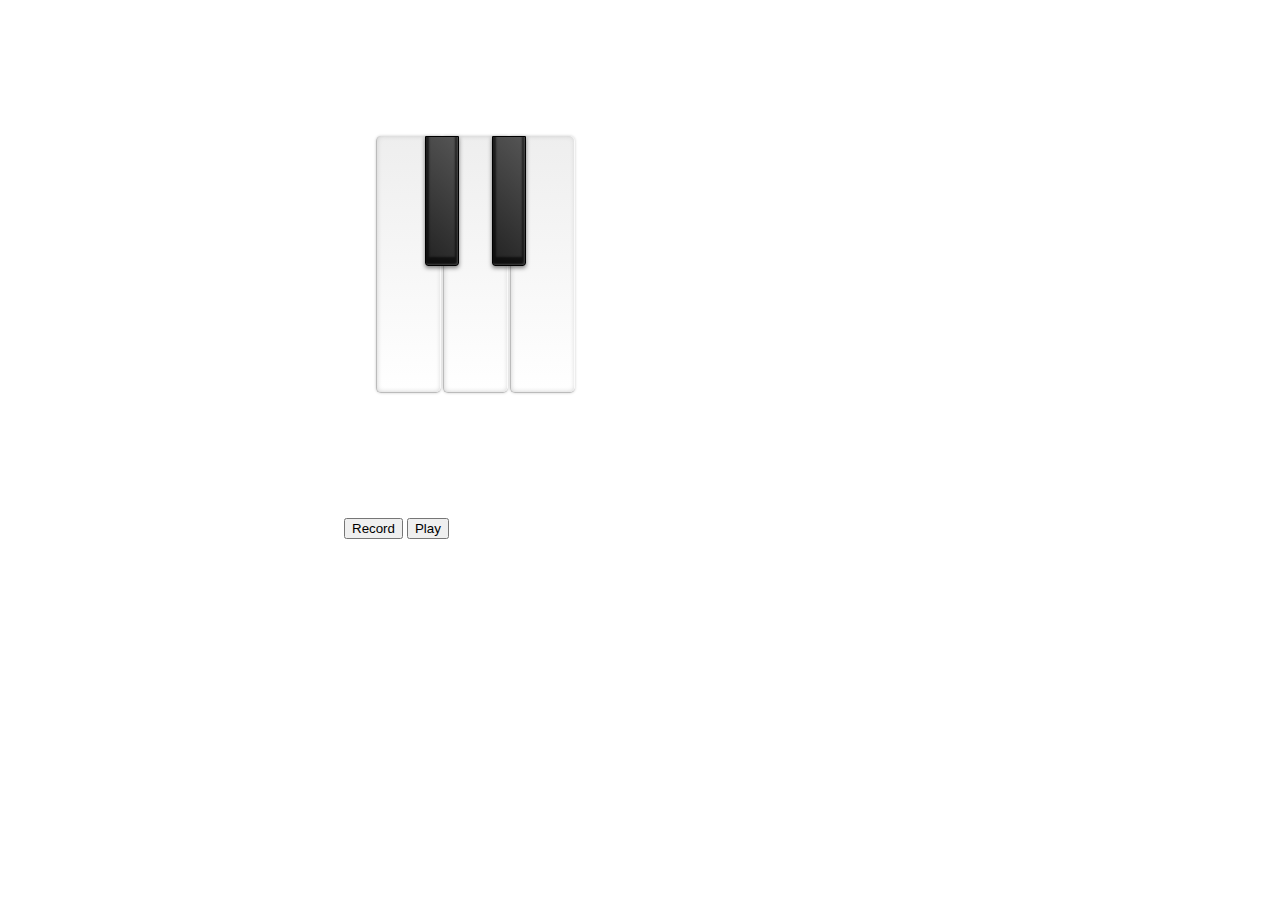
<file: Projekt3-Drumkit/index.html>
<!DOCTYPE html>
<html lang="en">
  <head>
    <meta charset="UTF-8" />
    <meta http-equiv="X-UA-Compatible" content="IE=edge" />
    <meta name="viewport" content="width=device-width, initial-scale=1.0" />
    <link rel="stylesheet" href="css.css" />

    <title>Piano</title>
  </head>

  <body>
    <main>
      <div class="AudioMain">
        <audio
          src="http://www.vibrationdata.com/piano_middle_C.mp3"
          id="kick"
        />
        <audio
          src="http://www.vibrationdata.com/piano_C_sharp.mp3"
          id="kick2"
        />
        <audio src="http://www.vibrationdata.com/piano_D.mp3" id="kick3" />
        <audio
          src="http://www.vibrationdata.com/piano_D_sharp.mp3"
          id="kick4"
        />
        <audio src="http://www.vibrationdata.com/piano_E.mp3" id="kick5" />
      </div>

      <ul class="set">
        <li class="white c"></li>
        <li class="black cs"></li>
        <li class="white d"></li>
        <li class="black ds"></li>
        <li class="white e"></li>
      </ul>

      <button id="recordButton">Record</button>
      <button id="playButton">Play</button>
    </main>
  </body>
  <script src="script.js"></script>
</html>
</file>
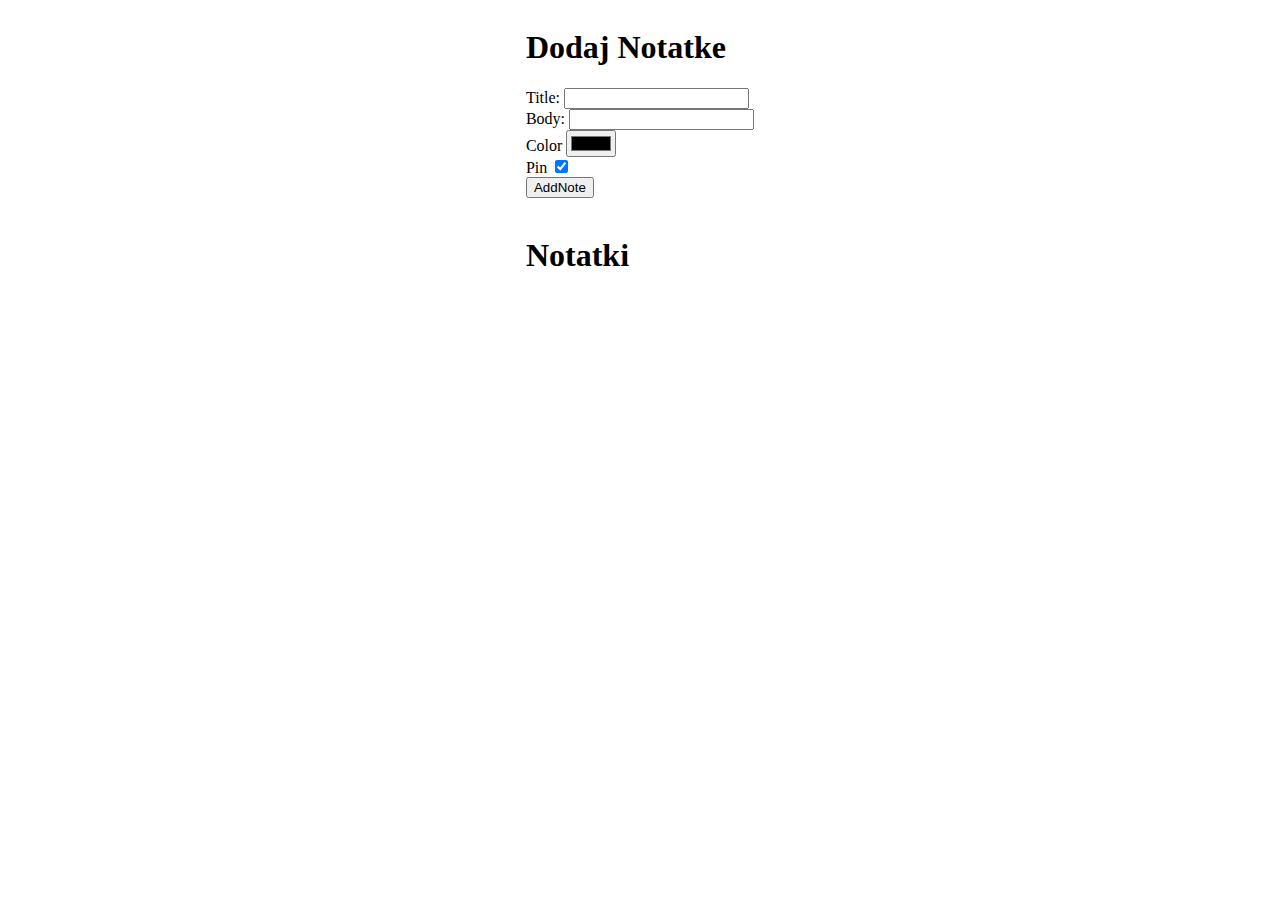
<file: Projekt4-Notekeep/index.html>
<!DOCTYPE html>
<html lang="en">
  <head>
    <meta charset="UTF-8" />
    <meta http-equiv="X-UA-Compatible" content="IE=edge" />
    <meta name="viewport" content="width=device-width, initial-scale=1.0" />
    <link rel="stylesheet" href="css.css">
    <title>NoteKeep</title>
  </head>
  <body>
    <main>
      <h1>Dodaj Notatke</h1>
      <form id="form">
        <div id="inputs">
          <label>Title:</label>
          <input type="text" id="title" value=""  class="Form" /><br />
          <label>Body:</label>
          <input type="text" id="body" value="" class="Form" /><br />
          
          <label for="head">Color</label>
          <input type="color" id="color" name="color"><br/>
          <label for="scales">Pin</label>
          <input type="checkbox" id="isPinned" name="isPinned" checked>
      
    </div>
           
    
        </div>
        <input type="submit" value="AddNote" />
      </form>
      <br />
      <div>
        <h1>Notatki</h1>
        <div id="notesContainer" class="notesContainer">

        </div>
      </div>
    </main>

    <script src="script.js"></script>
  </body>
</html>
</file>
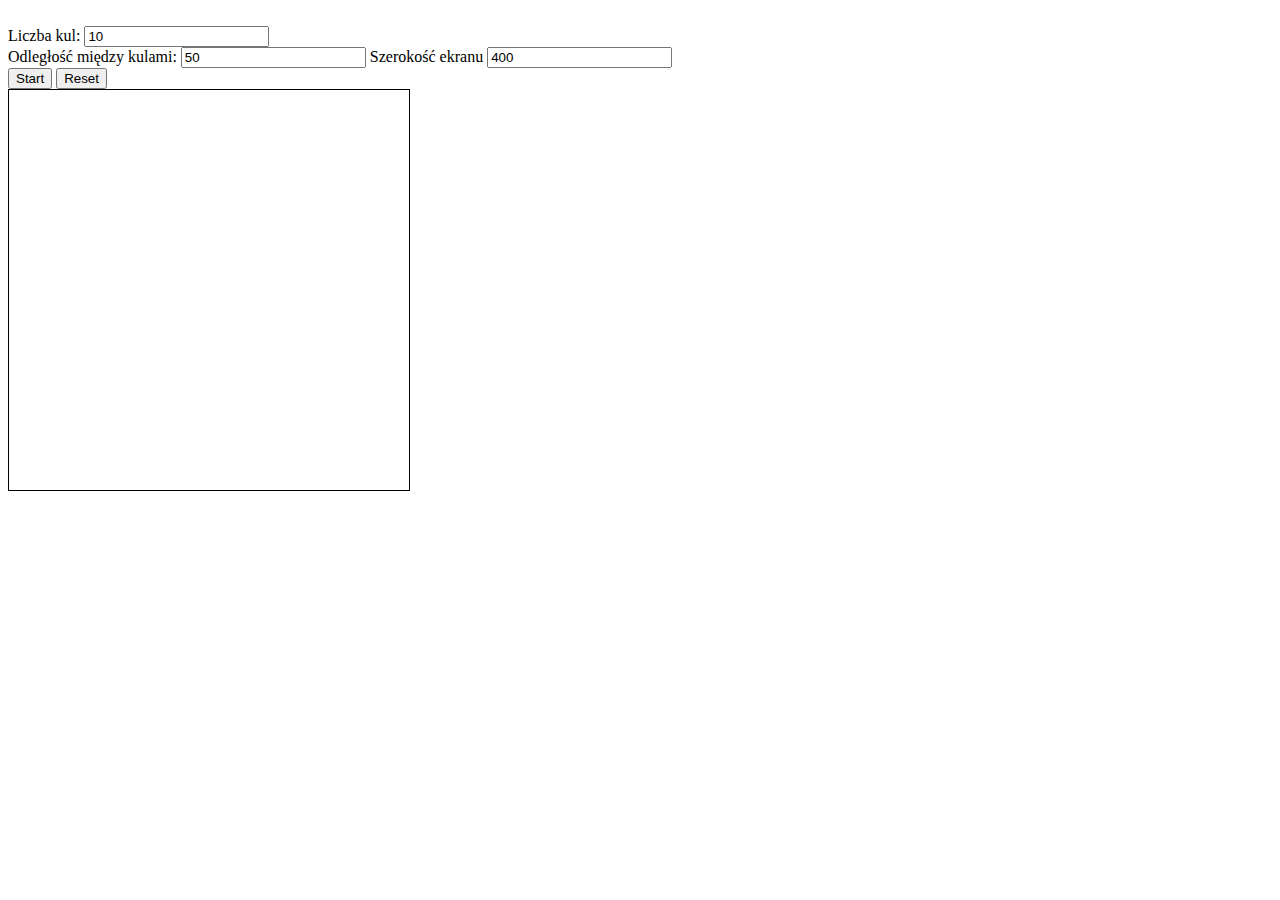
<file: Projekt6-canvas/index.html>
<!DOCTYPE html>
<html>
  <head>
    <meta charset="UTF-8" />
    <title>Canvas</title>
  </head>
  <body>
    <div>
      <br />
      <label for="numBalls">Liczba kul:</label>
      <input type="number" id="numBalls" value="10" />
      <br />
      <label for="ballDistance">Odległość między kulami:</label>
      <input type="number" id="ballDistance" value="50" />
      <label for="screenWidth">Szerokość ekranu</label>
      <input type="number" id="screenWidth" value="400" />
      <br />

      <button id="startButton">Start</button>
      <button id="resetButton">Reset</button>
    </div>
    <canvas
      id="canvas"
      width="400"
      height="400"
      style="border: 1px solid #000000"
    ></canvas>
  </body>
  <script type="text/javascript">
    const canvas = document.getElementById("canvas");
    const ctx = canvas.getContext("2d");

    // get user input for number of balls and minimum distance
    const numBallsInput = document.getElementById("numBalls");
    const ballDistanceInput = document.getElementById("ballDistance");
    const screenWidthInput = document.getElementById("screenWidth");

    // set up balls array
    let balls = [];

    // set up variables for animation

    // set up event listeners for buttons
    const startButton = document.getElementById("startButton");
    const resetButton = document.getElementById("resetButton");
    startButton.addEventListener("click", startAnimation);
    resetButton.addEventListener("click", resetAnimation);

    // set up function to start animation
    function startAnimation() {
      ctx.canvas.width = screenWidthInput.value;
      ctx.canvas.height = screenWidthInput.value;
      console.log("start");
      ctx.clearRect(0, 0, canvas.width, canvas.height);
      for (let i = 0; i < numBallsInput.value; i++) {
        ctx.beginPath();
        let x = Math.random() * 300;
        let y = Math.random() * 300;
        let xx = randomNumber(-1, 1);
        let yy = randomNumber(-1, 1);
        if (yy == 0) yy = 1;
        if (xx == 0) xx = 1;

        ctx.arc(10 + x, 10 + y, 10, 0, 2 * Math.PI);
        ctx.stroke();

        balls.push({ x: x, y: y, xx: xx, yy: yy });
      }
      setInterval(animate, 10);
    }

    // set up function to reset animation
    function resetAnimation() {
      ctx.clearRect(0, 0, canvas.width, canvas.height);
      balls = [];
    }
    function animate() {
      ctx.clearRect(0, 0, canvas.width, canvas.height);

      // check for collisions between balls and with edges of canvas
      for (let i = 0; i < balls.length; i++) {
        let ball = balls[i];
        ctx.beginPath(); // move this line outside of the if statement
        ctx.moveTo(ball.x + 10, ball.y + 10); // move this line outside of the if statement

        // check for collision with other balls
        for (let j = i + 1; j < balls.length; j++) {
          let otherBall = balls[j];
          let dx = otherBall.x - ball.x;
          let dy = otherBall.y - ball.y;
          let distance = Math.sqrt(dx * dx + dy * dy);

          if (distance < ballDistanceInput.value) {
            console.log("line");
            ctx.lineTo(otherBall.x + 10, otherBall.y + 10);
            ctx.stroke();
          }

          if (distance < 20) {
            let tempX = ball.xx;
            let tempY = ball.yy;
            ball.xx = otherBall.xx;
            ball.yy = otherBall.yy;
            otherBall.xx = tempX;
            otherBall.yy = tempY;
          }
        }

        // check for collision with edges of canvas
        if (ball.x < 10 || ball.x > canvas.width - 10) {
          ball.xx *= -1;
        }
        if (ball.y < 10 || ball.y > canvas.height - 10) {
          ball.yy *= -1;
        }

        // update ball position
        ball.x += ball.xx;
        ball.y += ball.yy;

        // draw ball
        ctx.beginPath();
        ctx.arc(10 + ball.x, 10 + ball.y, 10, 0, 2 * Math.PI);
        ctx.stroke();
      }
    }
    const randomNumber = (min, max) =>
      Math.floor(Math.random() * (max - min)) + min;
  </script>
</html>
</file>
<file: Projekt3-Drumkit/css.css>
body {
  display: flex;
  justify-content: center;
  align-items: center;
}
.piano {
  display: block;
  position: relative;
}

.pianoKeyWhite {
  background-color: white;
  width: 2em;
  height: 9rem;
  border: 1px solid black;
  border-bottom: 7px solid black;
  z-index: 1;
  position: relative;
  float: left;
}

.pianoKeyBlack {
  background-color: black;
  width: 1.1em;
  height: 4rem;
  border: 1px solid black;
  border-bottom: 5px solid black;
  z-index: 3;
  float: left;
}
.pianoBlacks {
  float: left;
  position: relative;
  left: -12.2rem;
  z-index: 3;
}
.pianoBlacks div {
  z-index: 3;
  margin-left: 15px;
}

ul {
  height: 18.875em;
  width: 34em;
  margin: 5em auto;
  padding: 3em 0 0 3em;
  position: relative;
}

li {
  margin: 0;
  padding: 0;
  list-style: none;
  position: relative;
  float: left;
}

ul .white {
  height: 16em;
  width: 4em;
  z-index: 1;
  border-left: 1px solid #bbb;
  border-bottom: 1px solid #bbb;
  border-radius: 0 0 5px 5px;
  box-shadow: -1px 0 0 rgba(255, 255, 255, 0.8) inset, 0 0 5px #ccc inset,
    0 0 3px rgba(0, 0, 0, 0.2);
  background: linear-gradient(to bottom, #eee 0%, #fff 100%);
}

ul .white:active {
  border-top: 1px solid #777;
  border-left: 1px solid #999;
  border-bottom: 1px solid #999;
  box-shadow: 2px 0 3px rgba(0, 0, 0, 0.1) inset,
    -5px 5px 20px rgba(0, 0, 0, 0.2) inset, 0 0 3px rgba(0, 0, 0, 0.2);
  background: linear-gradient(to bottom, #fff 0%, #e9e9e9 100%);
}

.black {
  height: 8em;
  width: 2em;
  margin: 0 0 0 -1em;
  z-index: 2;
  border: 1px solid #000;
  border-radius: 0 0 3px 3px;
  box-shadow: -1px -1px 2px rgba(255, 255, 255, 0.2) inset,
    0 -5px 2px 3px rgba(0, 0, 0, 0.6) inset, 0 2px 4px rgba(0, 0, 0, 0.5);
  background: linear-gradient(45deg, #222 0%, #555 100%);
}

.black:active {
  box-shadow: -1px -1px 2px rgba(255, 255, 255, 0.2) inset,
    0 -2px 2px 3px rgba(0, 0, 0, 0.6) inset, 0 1px 2px rgba(0, 0, 0, 0.5);
  background: linear-gradient(to right, #444 0%, #222 100%);
}

.c,
.cs,
.d,
.ds,
.e {
  margin: 0 0 0 -1em;
}

ul li:first-child {
  border-radius: 5px 0 5px 5px;
}

ul li:last-child {
  border-radius: 0 5px 5px 5px;
}
</file>
<file: Projekt4-Notekeep/css.css>
body {
  display: flex;
  justify-content: center;
  align-items: center;
}
.notesContainer {
  display: flex;
  flex-direction: column;
  gap: 12px;
}
.note {
  border-radius: 12px;
  padding: 20px;
}
</file>
